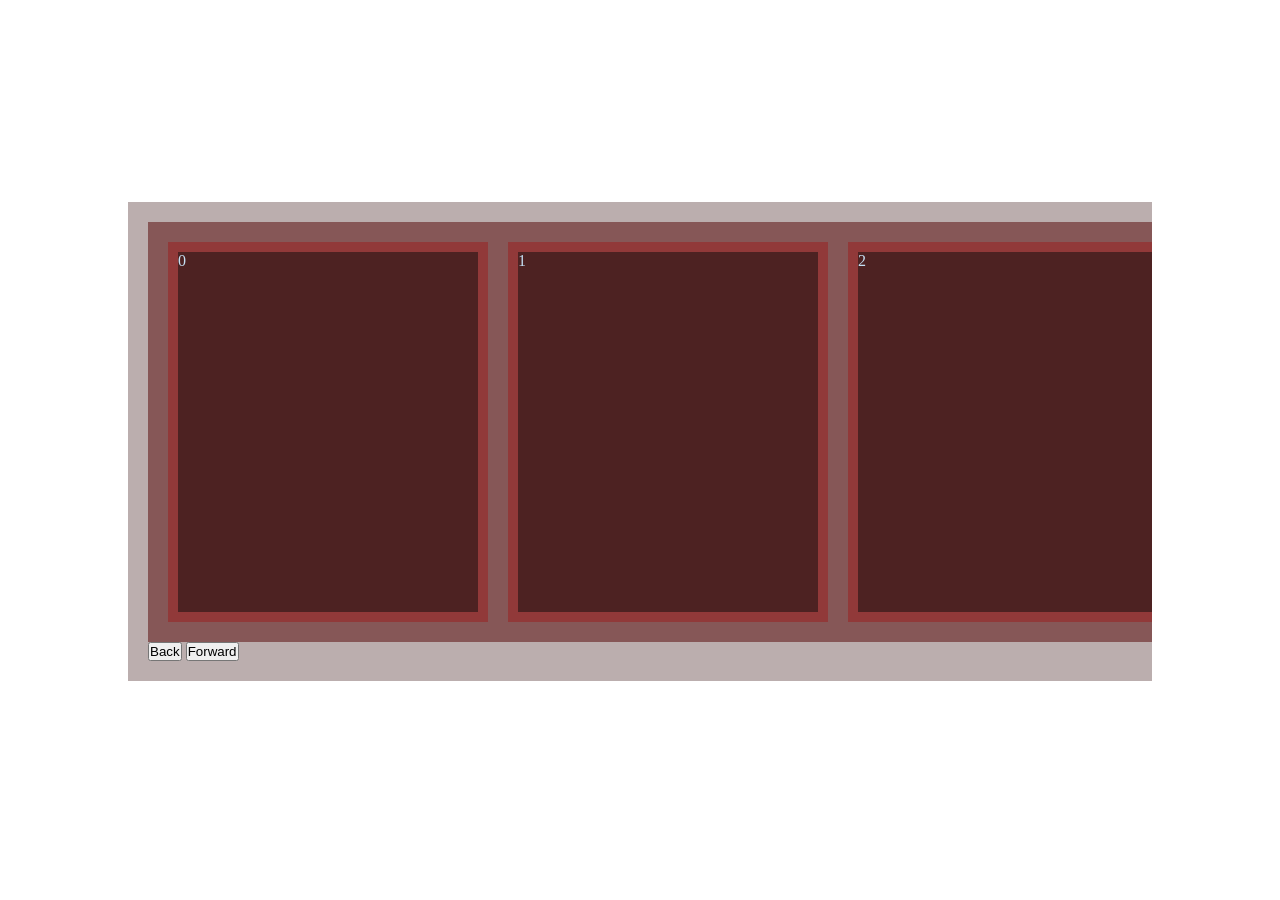
<file: index.htm>
<!DOCTYPE html>
<html lang="en">
<head>
  <meta charset="UTF-8">
  <meta name="viewport" content="width=device-width, initial-scale=1.0">
  <title>Document</title>
  <link rel="stylesheet" href="style.css">
  <script src="script.js" defer></script>
</head>
<body>
  <div class="swiper">
    <ul class="container">
      <li class="card"><div class="content">0</div></li>
      <li class="card"><div class="content">1</div></li>
      <li class="card"><div class="content">2</div></li>
      <li class="card"><div class="content">3</div></li>
      <li class="card"><div class="content">4</div></li>
      <li class="card"><div class="content">5</div></li>
      <li class="card"><div class="content">6</div></li>
    </ul>
    <button class="btn back">Back</button>
    <button class="btn forward">Forward</button>
  </div>
</body>
</html>
</file>
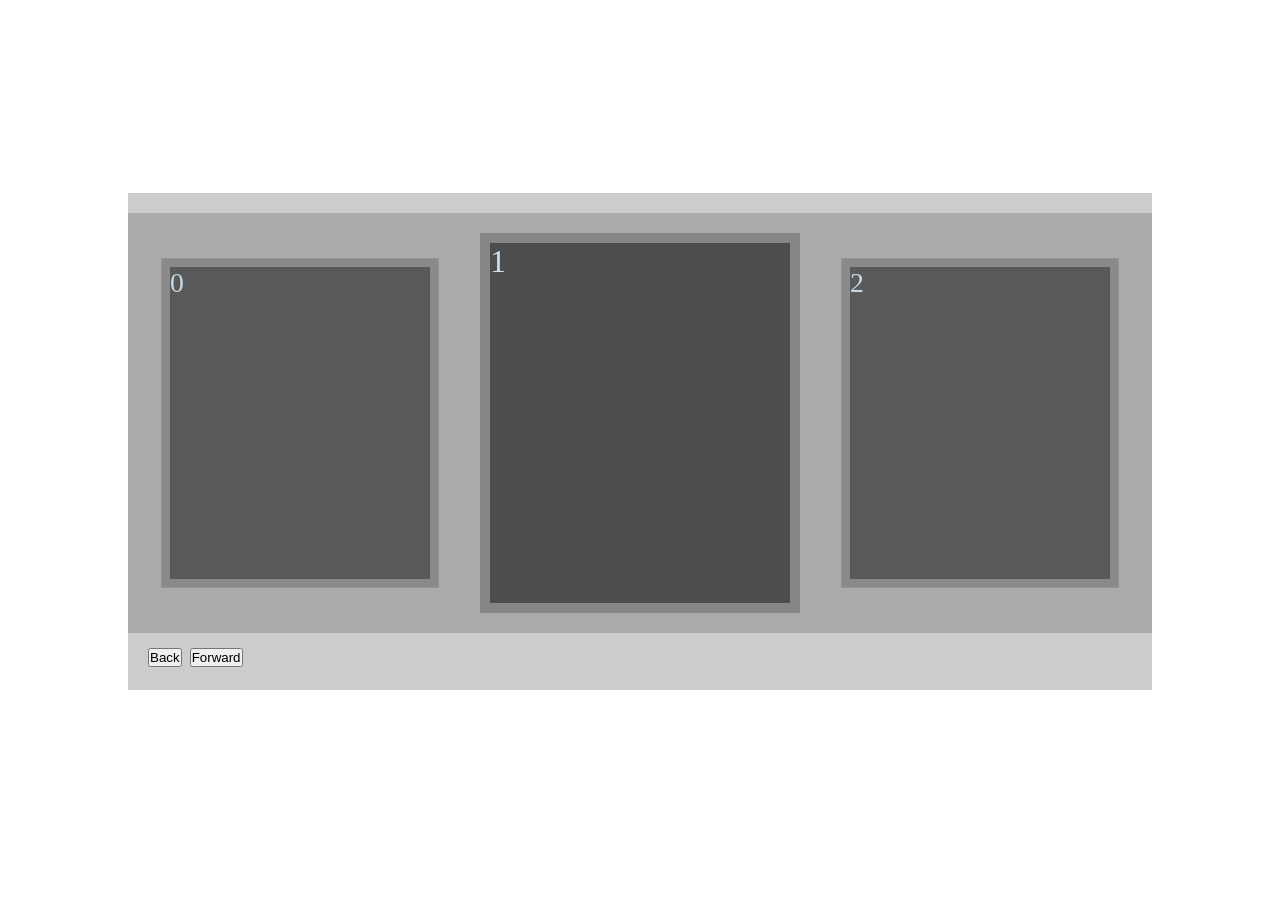
<file: index.html>
<!DOCTYPE html>
<html lang="en">
<head>
  <meta charset="UTF-8">
  <meta name="viewport" content="width=device-width, initial-scale=1.0">
  <title>Document</title>
  <link rel="stylesheet" href="swiper.css">
  <script type="module" src="script.js" defer></script>
</head>
<body>
  <div class="swiper">
    <ul class="container">
      <li class="card"><div class="content">0</div></li>
      <li class="card"><div class="content">1</div></li>
      <li class="card"><div class="content">2</div></li>
      <li class="card"><div class="content">3</div></li>
      <li class="card"><div class="content">4</div></li>
      <li class="card"><div class="content">5</div></li>
      <li class="card"><div class="content">6</div></li>
    </ul>
    <button class="btn back">Back</button>
    <button class="btn forward">Forward</button>
  </div>
</body>
</html>
</file>
<file: style.css>
@layer reset {
    * {
    box-sizing: border-box;
    margin: 0;
    padding: 0;
    list-style: none;
    }

    body {
    display: flex;
    justify-content: center;
    align-items: center;
    height: 98vh;
    }
}

@layer swiper {
.swiper {
    background-color: rgb(187, 174, 174);
    padding: 20px;
    /* --needed-- */
    width: 80vw;
    touch-action: pan-y;
    overflow: hidden;
}
.swiper .container {
    background-color: rgb(134, 87, 87);
    transition: .2s;
    padding: 20px;
    /* --needed-- */
    display: flex;
    gap: 20px;
    width: max-content;
}
.swiper .container .card {
    background-color: rgb(145, 57, 57);
    flex-shrink: 0;
    transition: .2s;
    padding: 10px;
}
.swiper .container .card .content {
    background-color: rgb(77, 34, 34);
    color: rgb(196, 224, 243);

    /* --needed-- */
    width: 300px;
    height: 360px;

    pointer-events: none;
    user-select: none;
}
.swiper .btn {
    user-select: none;
}
.swiper .btn.disabled {
    pointer-events: none;
    opacity: .2;
}
.swiper .container, .swiper .container .card {
    &.isDragging {
        transition: none;
    }
}
}
</file>
